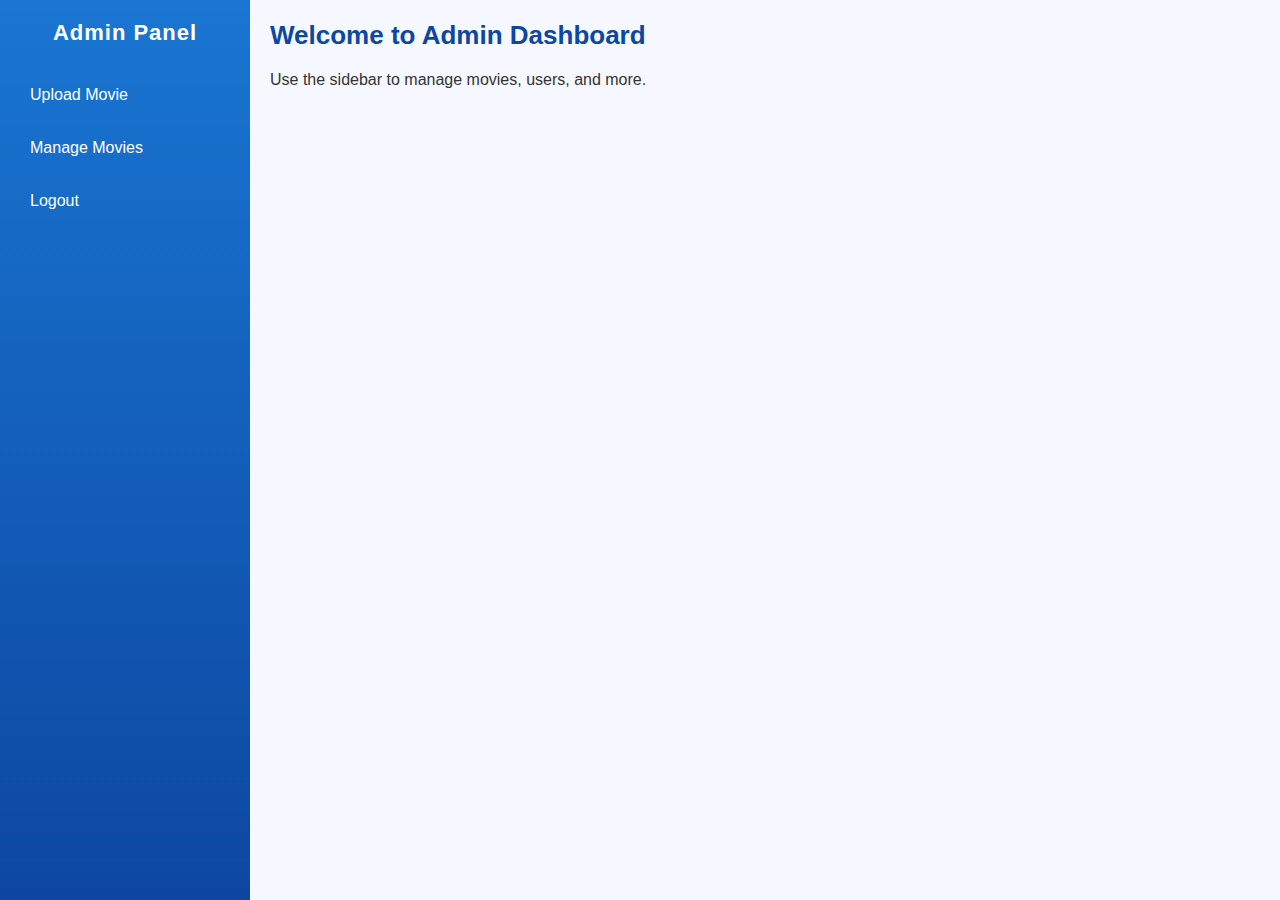
<file: src/main/resources/templates/admindashboard.html>
<!DOCTYPE html>
<html lang="en">
<head>
  <meta charset="UTF-8">
  <meta name="viewport" content="width=device-width, initial-scale=1.0">
  <title>Admin Dashboard</title>
  <style>
    /* Reset */
    * {
      margin: 0;
      padding: 0;
      box-sizing: border-box;
    }

    body {
      font-family: "Segoe UI", Arial, sans-serif;
      background: #f5f9ff;
      color: #333;
      display: flex;
    }

    /* Sidebar */
    .sidebar {
      width: 250px;
      background: linear-gradient(180deg, #1976d2, #0d47a1);
      color: white;
      height: 100vh;
      padding: 20px;
      position: fixed;
      top: 0;
      left: 0;
      transition: transform 0.3s ease;
    }

    .sidebar h2 {
      text-align: center;
      margin-bottom: 30px;
      font-size: 22px;
      letter-spacing: 1px;
    }

    .sidebar ul {
      list-style: none;
    }

    .sidebar ul li {
      margin: 15px 0;
    }

    .sidebar ul li a {
      text-decoration: none;
      color: white;
      font-size: 16px;
      display: block;
      padding: 10px;
      border-radius: 6px;
      transition: background 0.3s;
    }

    .sidebar ul li a:hover {
      background: rgba(255, 255, 255, 0.2);
    }

    /* Content */
    .content {
      margin-left: 250px;
      padding: 20px;
      flex: 1;
      transition: margin-left 0.3s ease;
    }

    .content h1 {
      font-size: 26px;
      color: #0d47a1;
      margin-bottom: 20px;
    }

    /* Hamburger */
    .hamburger {
      display: none;
      font-size: 28px;
      color: #1976d2;
      background: none;
      border: none;
      cursor: pointer;
      position: fixed;
      top: 15px;
      left: 15px;
      z-index: 1000;
    }

    /* Mobile */
    @media (max-width: 768px) {
      .sidebar {
        transform: translateX(-100%);
      }

      .sidebar.active {
        transform: translateX(0);
      }

      .content {
        margin-left: 0;
        padding: 70px 20px 20px;
      }

      .hamburger {
        display: block;
      }
    }
  </style>
</head>
<body>
  <!-- Hamburger for mobile -->
  <button class="hamburger" onclick="toggleSidebar()">☰</button>

  <!-- Sidebar -->
  <aside class="sidebar" id="sidebar">
    <h2>Admin Panel</h2>
    <ul>
      <li><a href="/admin/uploadMovie">Upload Movie</a></li>
      <li><a href="/admin/manageMovies">Manage Movies</a></li>
      <li><a href="/logout">Logout</a></li>
    </ul>
  </aside>

  <!-- Main Content -->
  <main class="content">
    <h1>Welcome to Admin Dashboard</h1>
    <p>Use the sidebar to manage movies, users, and more.</p>
  </main>

  <script>
    function toggleSidebar() {
      document.getElementById("sidebar").classList.toggle("active");
    }
  </script>
</body>
</html>
</file>
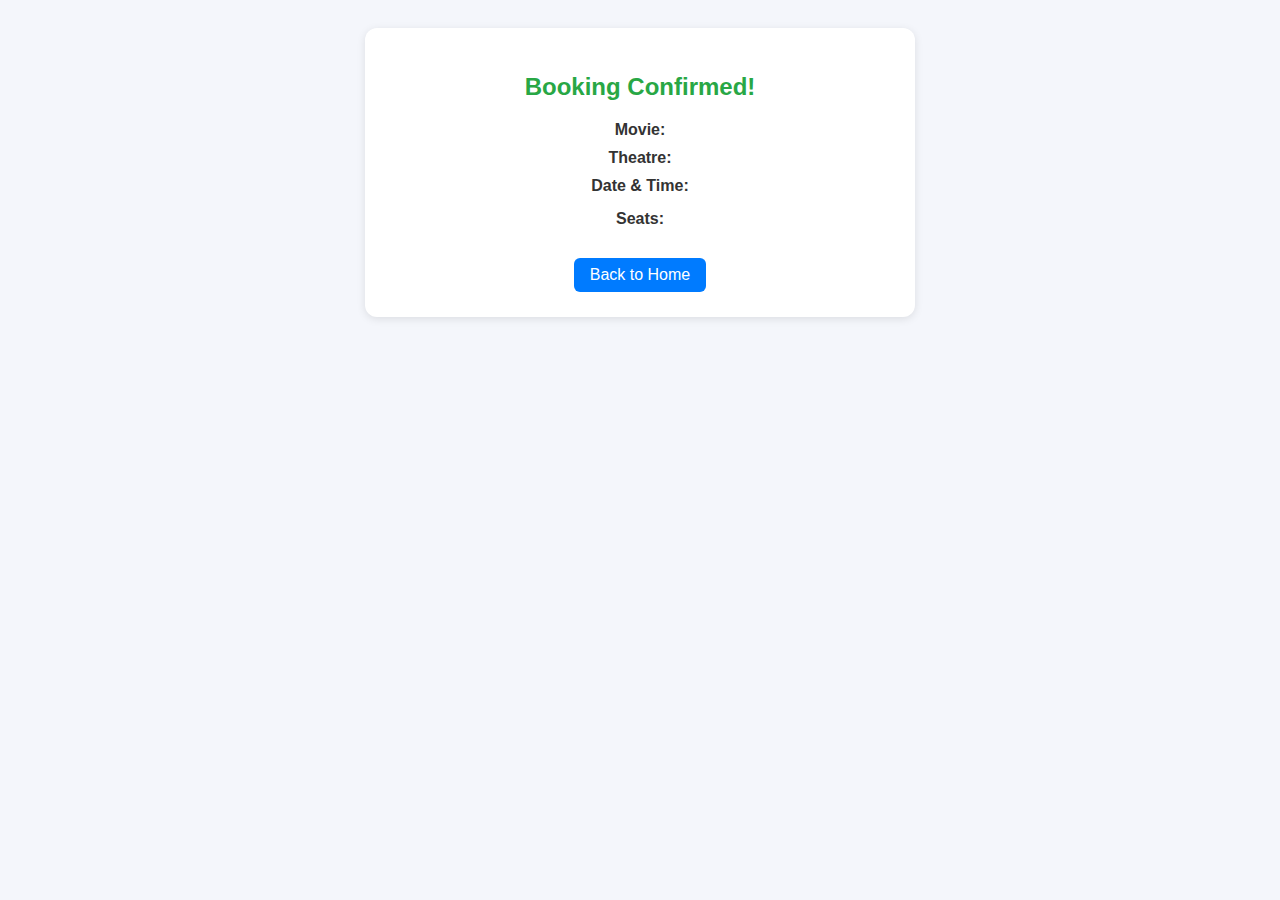
<file: src/main/resources/templates/booking-confirmation.html>
<!DOCTYPE html>
<html xmlns:th="http://www.thymeleaf.org">
<head>
<meta charset="UTF-8">
<title>Booking Confirmation</title>
<style>
  body { font-family: Arial, sans-serif; padding: 20px; background: #f4f6fb; color: #333; }
  .confirmation { background: #fff; padding: 25px; border-radius: 12px; box-shadow: 0 2px 8px rgba(0,0,0,0.1); max-width: 500px; margin: auto; text-align: center; }
  h2 { color: #28a745; }
  p { margin: 10px 0; font-size: 16px; }
  .seats { margin: 15px 0; font-weight: bold; }
  .btn { padding: 8px 16px; background: #007bff; color: white; border-radius: 6px; text-decoration: none; transition: 0.3s ease; display: inline-block; margin-top: 15px;}
  .btn:hover { background: #0056b3; }
</style>
</head>
<body>
  <div class="confirmation">
    <h2>Booking Confirmed!</h2>
    <p th:text="${message}"></p>

    <div th:if="${showtime != null}">
        <p><strong>Movie:</strong> <span th:text="${showtime.movie.title}"></span></p>
        <p><strong>Theatre:</strong> <span th:text="${showtime.theatreName}"></span></p>
        <p><strong>Date & Time:</strong> 
            <span th:text="${showtime.showDate}"></span> 
            <span th:text="${showtime.showTime}"></span>
        </p>
        <p class="seats"><strong>Seats:</strong> <span th:text="${#strings.arrayJoin(seatIds, ', ')}"></span></p>
    </div>

    <a th:href="@{/}" class="btn">Back to Home</a>
  </div>
</body>
</html>
</file>
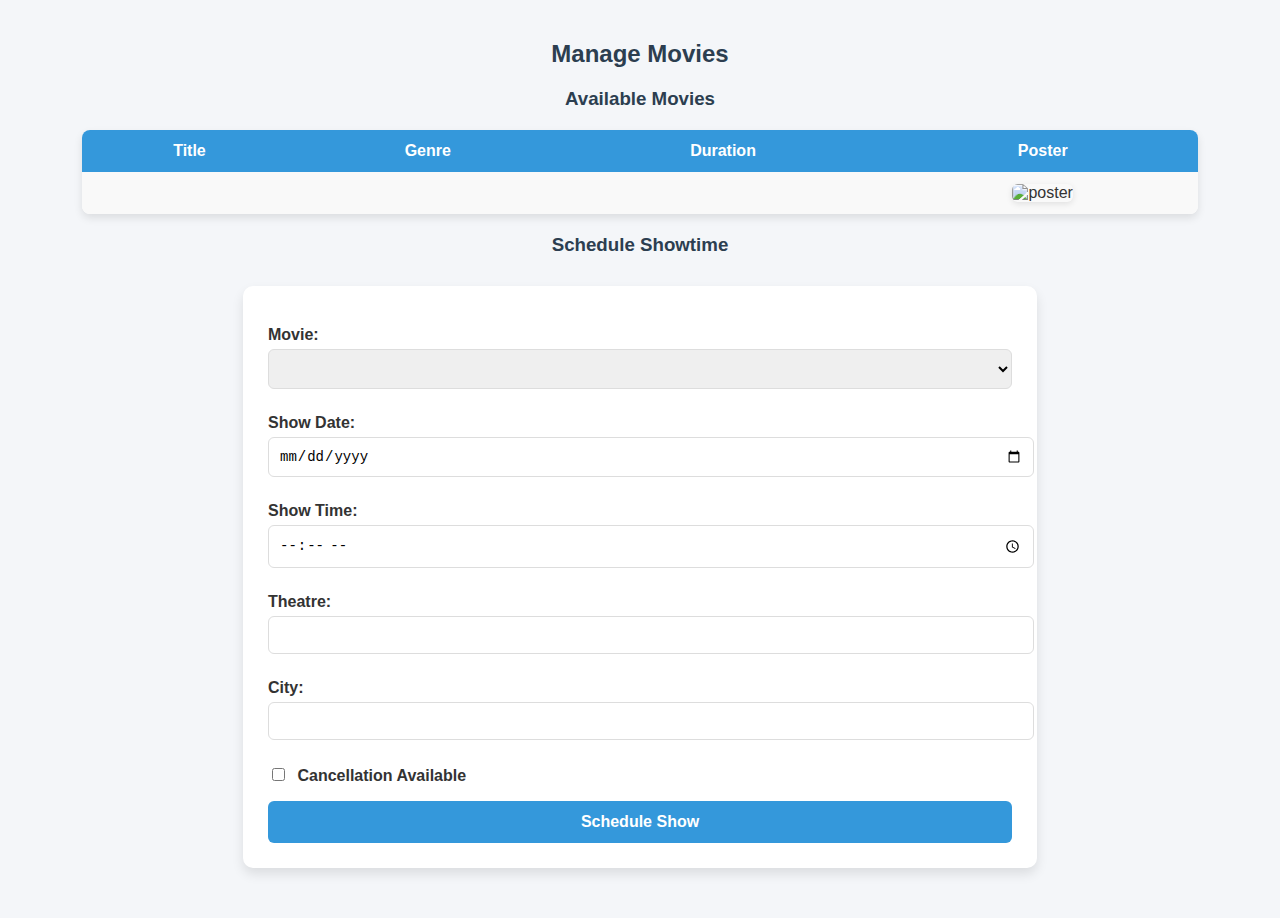
<file: src/main/resources/templates/manage-movies.html>
<!DOCTYPE html>
<html xmlns:th="http://www.thymeleaf.org">
<head>
    <title>Manage Movies</title>
    <style>
        body {
            font-family: 'Segoe UI', Tahoma, Geneva, Verdana, sans-serif;
            background: #f4f6f9;
            margin: 0;
            padding: 20px;
            color: #333;
        }

        h2, h3 {
            text-align: center;
            color: #2c3e50;
        }

        /* Movie Table */
        table {
            width: 90%;
            margin: 20px auto;
            border-collapse: collapse;
            background: #fff;
            box-shadow: 0 4px 8px rgba(0,0,0,0.1);
            border-radius: 8px;
            overflow: hidden;
        }

        table th, table td {
            padding: 12px 15px;
            text-align: center;
        }

        table th {
            background: #3498db;
            color: #fff;
            font-weight: 600;
        }

        table tr:nth-child(even) {
            background: #f9f9f9;
        }

        table tr:hover {
            background: #ecf0f1;
        }

        img {
            border-radius: 6px;
            box-shadow: 0 2px 6px rgba(0,0,0,0.1);
        }

        /* Form Styling */
        form {
            width: 60%;
            margin: 30px auto;
            background: #fff;
            padding: 25px;
            border-radius: 10px;
            box-shadow: 0 6px 12px rgba(0,0,0,0.1);
        }

        form label {
            display: block;
            font-weight: 600;
            margin-top: 15px;
            margin-bottom: 5px;
        }

        form input, form select {
            width: 100%;
            padding: 10px;
            border: 1px solid #ddd;
            border-radius: 6px;
            font-size: 14px;
            margin-bottom: 10px;
        }

        form input:focus, form select:focus {
            border-color: #3498db;
            outline: none;
            box-shadow: 0 0 6px rgba(52,152,219,0.4);
        }

        /* Checkbox inline */
        form input[type="checkbox"] {
            width: auto;
            margin-right: 8px;
        }

        /* Submit Button */
        button {
            display: block;
            width: 100%;
            padding: 12px;
            background: #3498db;
            color: #fff;
            border: none;
            border-radius: 6px;
            font-size: 16px;
            font-weight: bold;
            cursor: pointer;
            transition: 0.3s ease;
            margin-top: 10px;
        }

        button:hover {
            background: #2980b9;
        }
    </style>
</head>
<body>
<h2>Manage Movies</h2>

<!-- List Movies -->
<h3>Available Movies</h3>
<table>
    <tr>
        <th>Title</th>
        <th>Genre</th>
        <th>Duration</th>
        <th>Poster</th>
    </tr>
    <tr th:each="movie : ${movies}">
        <td th:text="${movie.title}"></td>
        <td th:text="${movie.genre}"></td>
        <td th:text="${movie.duration}"></td>
        <td><img th:src="${movie.posterUrl}" alt="poster" width="100"/></td>
    </tr>
</table>

<!-- Showtime Form -->
<h3>Schedule Showtime</h3>
<form th:action="@{/admin/scheduleShow}" method="post" th:object="${showtimeRequest}">
    <label>Movie:</label>
    <select th:field="*{movieId}">
        <option th:each="m : ${movies}" th:value="${m.id}" th:text="${m.title}"></option>
    </select>

    <label>Show Date:</label>
    <input type="date" th:field="*{showDate}" required/>

    <label>Show Time:</label>
    <input type="time" th:field="*{showTime}" required/>

    <label>Theatre:</label>
    <input type="text" th:field="*{theatreName}" required/>

    <label>City:</label>
    <input type="text" th:field="*{city}" required/>

    <label>
        <input type="checkbox" th:field="*{cancellationAvailable}"/> Cancellation Available
    </label>

    <button type="submit">Schedule Show</button>
</form>

</body>
</html>
</file>
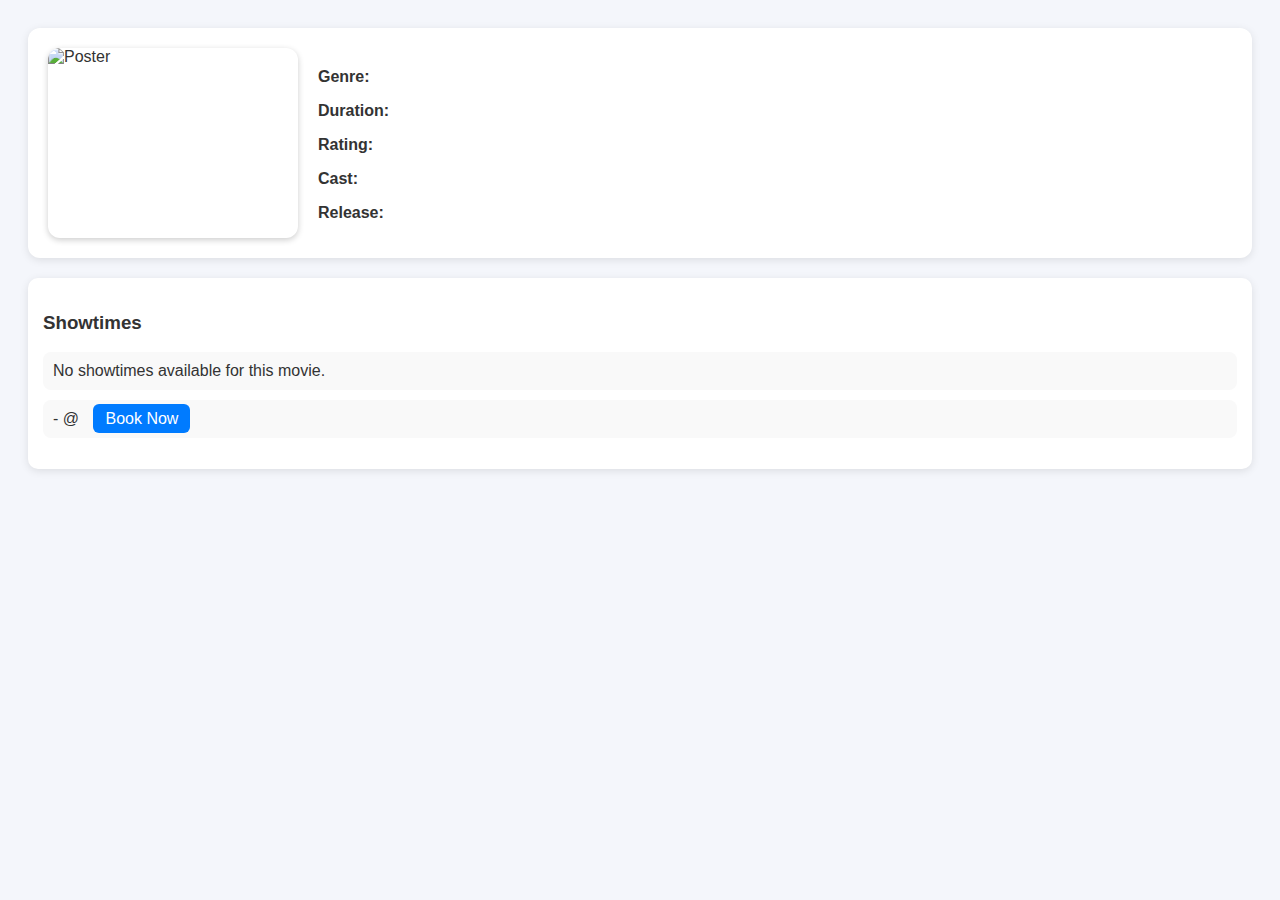
<file: src/main/resources/templates/movie-details.html>
<!DOCTYPE html>
<html xmlns:th="http://www.thymeleaf.org">
<head>
  <meta charset="UTF-8">
  <title>Movie Details</title>
  <style>
    body { 
      font-family: Arial, sans-serif; 
      padding: 20px; 
      background: #f4f6fb;
      color: #333;
    }
    .details { 
      display: flex; 
      gap: 20px; 
      background: #fff;
      padding: 20px;
      border-radius: 12px;
      box-shadow: 0 2px 8px rgba(0,0,0,0.1);
    }
    .details img { 
      width: 250px; 
      border-radius: 12px; 
      box-shadow: 0 2px 6px rgba(0,0,0,0.2);
    }
    .info { max-width: 600px; }
    .showtimes { 
      margin-top: 20px; 
      background: #fff; 
      padding: 15px; 
      border-radius: 10px;
      box-shadow: 0 2px 8px rgba(0,0,0,0.1);
    }
    .showtimes ul { padding: 0; list-style: none; }
    .showtimes li { 
      margin: 10px 0; 
      padding: 10px; 
      background: #f9f9f9; 
      border-radius: 8px;
    }
    .btn { 
      padding: 6px 12px; 
      background: #007bff; 
      color: white; 
      border-radius: 6px; 
      text-decoration: none; 
      margin-left: 10px;
      transition: 0.3s ease;
    }
    .btn:hover { background: #0056b3; }
  </style>
</head>
<body>
  <div class="details">
    <img th:src="${movie.posterUrl}" alt="Poster">
    <div class="info">
      <h2 th:text="${movie.title}"></h2>
      <p th:text="${movie.description}"></p>
      <p><strong>Genre:</strong> <span th:text="${movie.genre}"></span></p>
      <p><strong>Duration:</strong> <span th:text="${movie.duration}"></span></p>
      <p><strong>Rating:</strong> <span th:text="${movie.rating}"></span></p>
      <p><strong>Cast:</strong> <span th:text="${movie.cast}"></span></p>
      <p><strong>Release:</strong> <span th:text="${movie.releaseDate}"></span></p>
    </div>
  </div>

  

</body><div class="showtimes">
  <h3>Showtimes</h3>
  <ul>
    <li th:if="${#lists.isEmpty(showtimes)}">No showtimes available for this movie.</li>
    <li th:each="show : ${showtimes}">
      <span th:text="${show.theatreName}"></span> - 
      <span th:text="${show.city}"></span> @ 
      <span th:text="${show.showDate}"></span> 
      <span th:text="${show.showTime}"></span>
      <a th:href="@{/booking/book(movieId=${movie.id}, showtimeId=${show.id})}" class="btn">Book Now</a>
    </li>
  </ul>
</div>

</html>
</file>
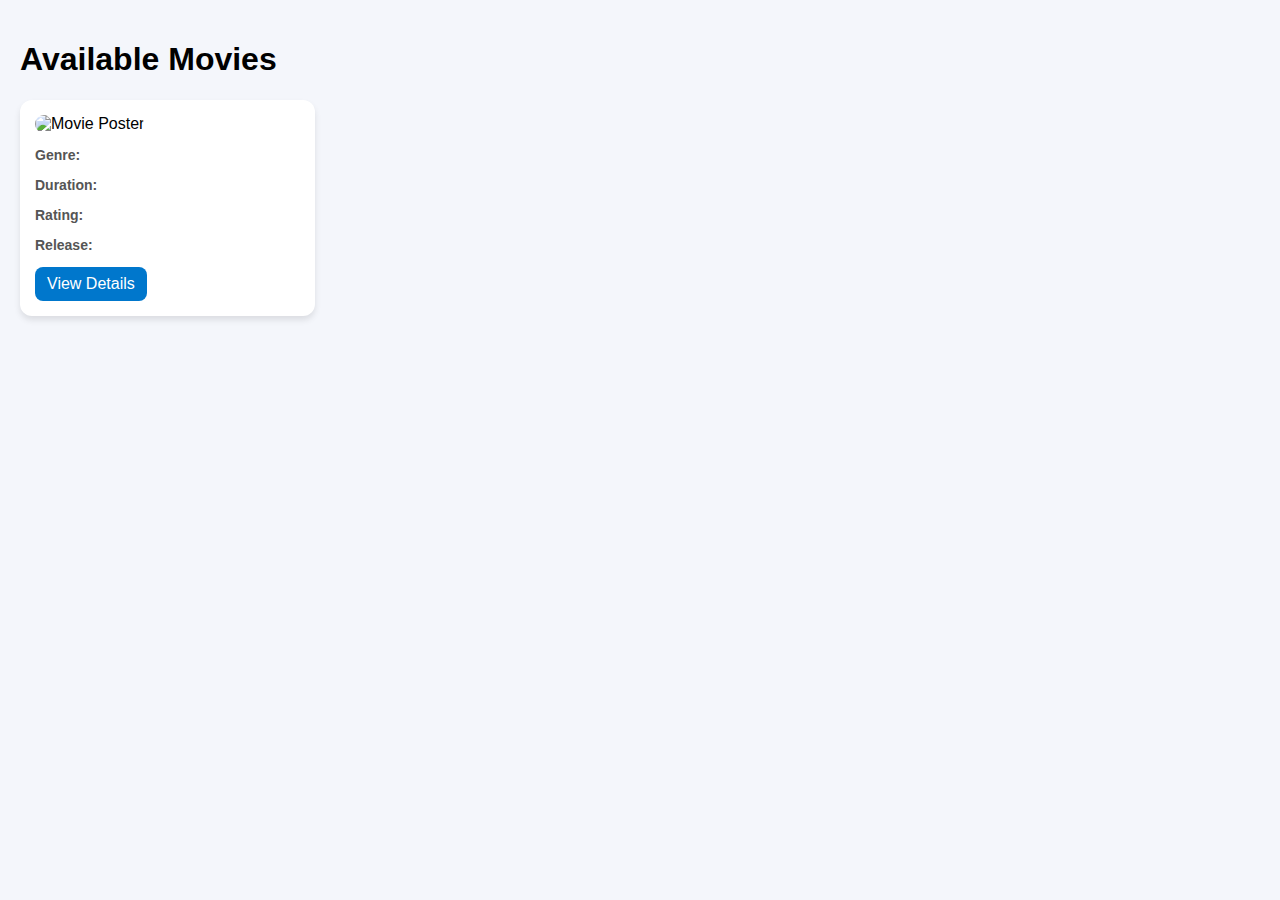
<file: src/main/resources/templates/movies.html>
<!DOCTYPE html>
<html xmlns:th="http://www.thymeleaf.org">
<head>
  <meta charset="UTF-8">
  <title>Movies</title>
  <style>
    body { font-family: Arial, sans-serif; background: #f4f6fb; margin: 0; padding: 20px; }
    .movies-grid { display: grid; grid-template-columns: repeat(auto-fill, minmax(250px, 1fr)); gap: 20px; }
    .movie-card { background: #fff; border-radius: 12px; padding: 15px; box-shadow: 0 4px 6px rgba(0,0,0,0.1); }
    .movie-card img { width: 100%; border-radius: 12px; }
    .movie-card h3 { margin: 10px 0 5px; color: #0077cc; }
    .movie-card p { font-size: 14px; color: #555; }
    .btn { display: inline-block; padding: 8px 12px; background: #0077cc; color: #fff; border-radius: 8px; text-decoration: none; }
  </style>
</head>
<body>
  <h1>Available Movies</h1>
  <div class="movies-grid">
    <div class="movie-card" th:each="movie : ${movies}">
      <img th:src="${movie.posterUrl}" alt="Movie Poster">
      <h3 th:text="${movie.title}"></h3>
      <p th:text="${movie.description}"></p>
      <p><strong>Genre:</strong> <span th:text="${movie.genre}"></span></p>
      <p><strong>Duration:</strong> <span th:text="${movie.duration}"></span></p>
      <p><strong>Rating:</strong> <span th:text="${movie.rating}"></span></p>
      <p><strong>Release:</strong> <span th:text="${movie.releaseDate}"></span></p>
      <a th:href="@{/movies/{id}(id=${movie.id})}" class="btn">View Details</a>
    </div>
  </div>
</body>
</html>
</file>
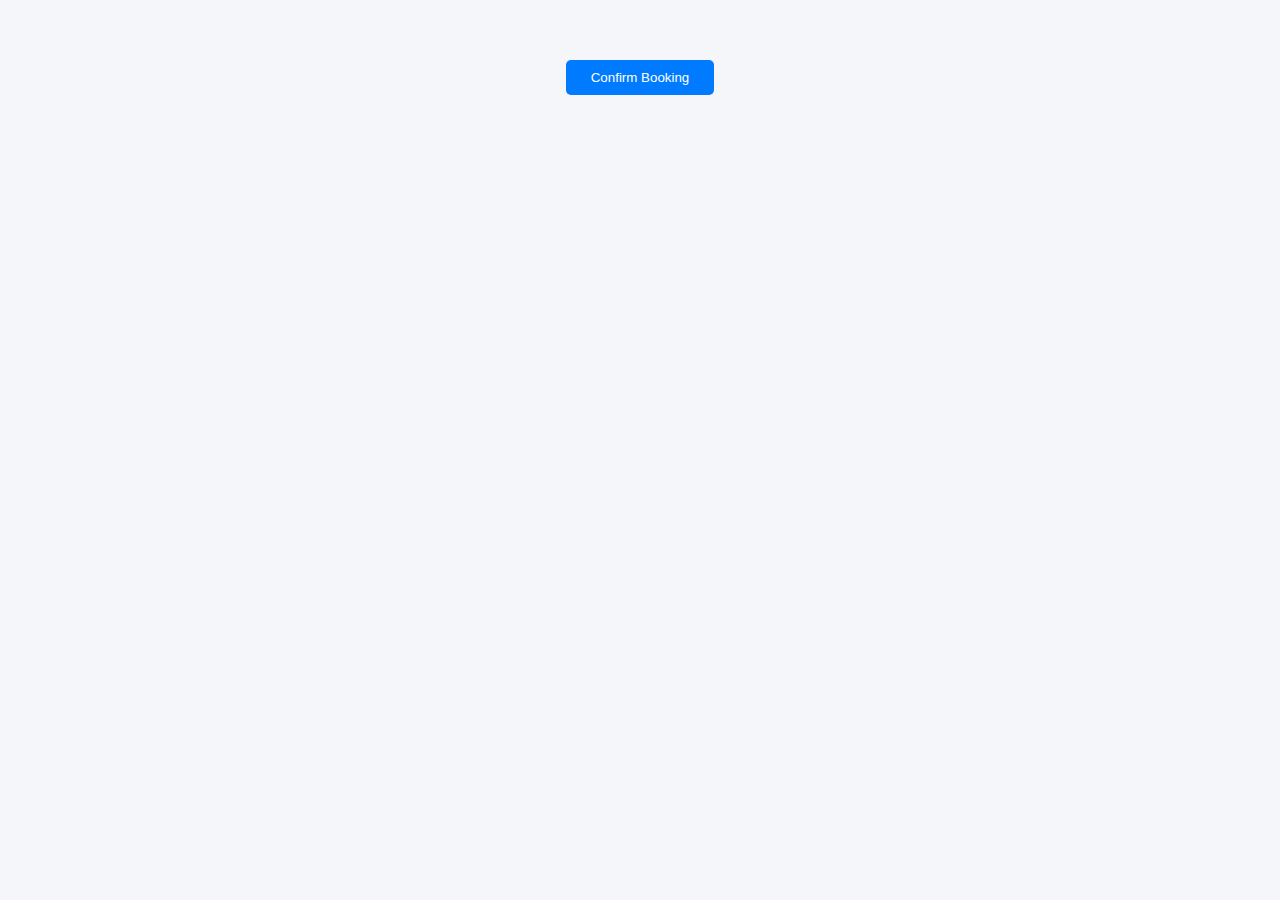
<file: src/main/resources/templates/seat-selection.html>
<!DOCTYPE html>
<html xmlns:th="http://www.thymeleaf.org">
<head>
    <title>Select Seats</title>
    <style>
        body {
            font-family: Arial, sans-serif;
            background: #f4f6f9;
            margin: 0;
            padding: 20px;
            text-align: center;
        }

        h2 {
            color: #333;
            margin-bottom: 20px;
        }

        .seats-container {
            display: grid;
            grid-template-columns: repeat(10, 1fr);
            gap: 10px;
            justify-content: center;
            max-width: 600px;
            margin: 0 auto;
        }

        .seat {
            width: 50px;
            height: 50px;
            background-color: #ccc;
            border-radius: 5px;
            cursor: pointer;
            display: flex;
            justify-content: center;
            align-items: center;
            transition: 0.3s;
        }

        .seat.selected {
            background-color: #4CAF50; /* green */
            color: white;
        }

        .seat.booked {
            background-color: #E53935; /* red */
            cursor: not-allowed;
        }

        button {
            margin-top: 20px;
            padding: 10px 25px;
            background-color: #007BFF;
            color: white;
            border: none;
            border-radius: 5px;
            cursor: pointer;
        }

        button:hover {
            background-color: #0056b3;
        }
    </style>
</head>
<body>

<h2 th:text="'Select Seats for ' + ${showtime.movie.title} + ' (' + ${showtime.theatreName} + ')'"></h2>


<form id="seatForm" th:action="@{/booking/confirm}" method="post">
    <input type="hidden" name="showtimeId" th:value="${showtime.id}"/>

    <div class="seats-container" id="seatsContainer">
        <div th:each="i : ${#numbers.sequence(1, 50)}"
             th:class="'seat ' + (${bookedSeats.contains('S' + i)} ? 'booked' : '')"
             th:text="'S' + ${i}"
             th:data-seat="'S' + ${i}">
        </div>
    </div>

    <input type="hidden" name="seatIds" id="selectedSeatsInput"/>
    <button type="submit">Confirm Booking</button>
</form>

<script>
    const seats = document.querySelectorAll('.seat:not(.booked)');
    const selectedSeatsInput = document.getElementById('selectedSeatsInput');
    const selectedSeats = new Set();

    seats.forEach(seat => {
        seat.addEventListener('click', () => {
            const seatNumber = seat.getAttribute('data-seat');
            if (selectedSeats.has(seatNumber)) {
                selectedSeats.delete(seatNumber);
                seat.classList.remove('selected');
            } else {
                selectedSeats.add(seatNumber);
                seat.classList.add('selected');
            }
            selectedSeatsInput.value = Array.from(selectedSeats).join(',');
        });
    });

    document.getElementById('seatForm').addEventListener('submit', e => {
        if (selectedSeats.size === 0) {
            e.preventDefault();
            alert("Please select at least one seat!");
        }
    });
</script>

</body>
</html>
</file>
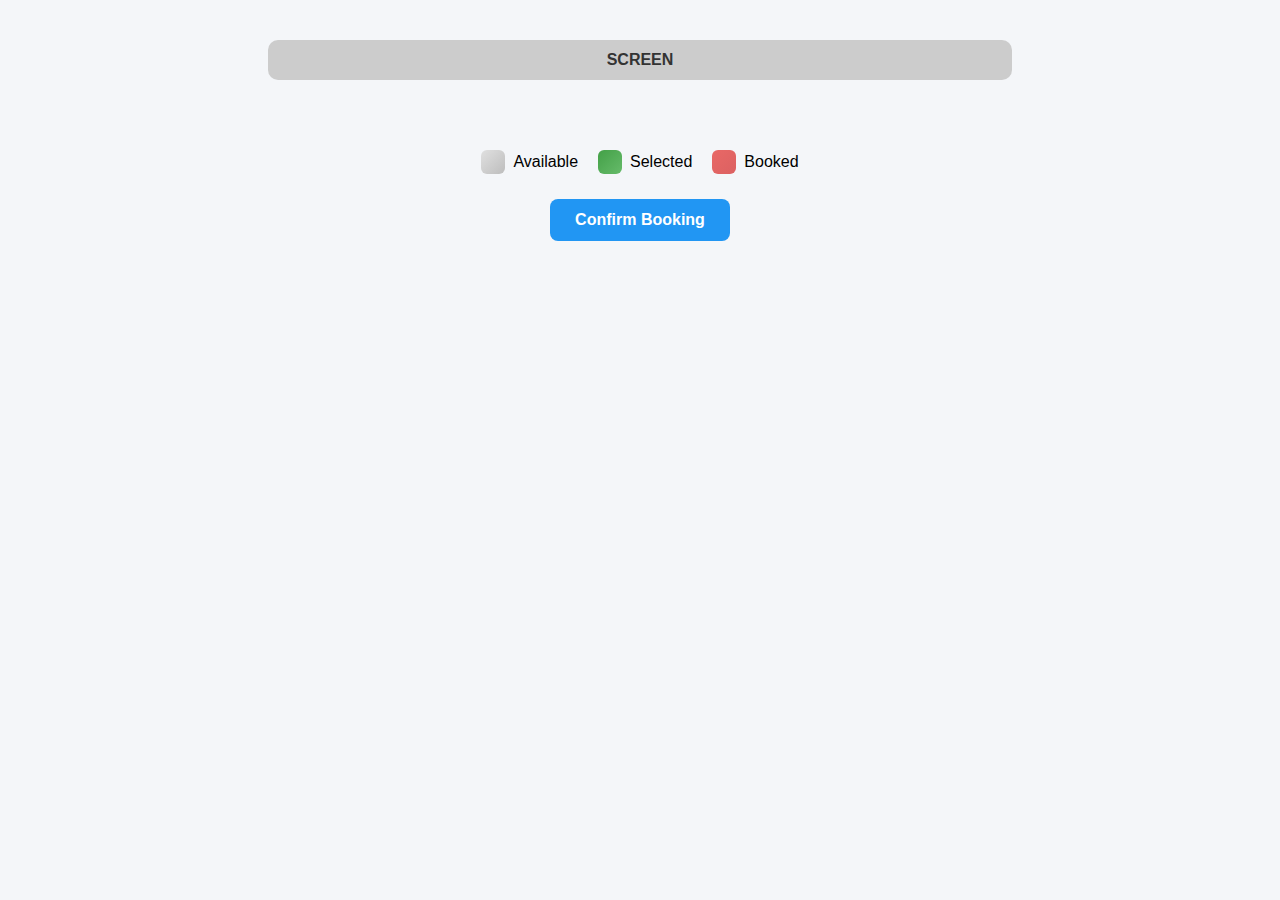
<file: src/main/resources/templates/seat_page.html>
<!DOCTYPE html>
<html xmlns:th="http://www.thymeleaf.org">
<head>
    <title>Select Seats</title>
    <style>
        body {
            font-family: Arial, sans-serif;
            background: #f4f6f9;
            margin: 0;
            padding: 20px;
            text-align: center;
        }
        h2 {
            color: #333;
            margin-bottom: 20px;
        }
        .screen {
            background: #ccc;
            height: 40px;
            margin: 20px auto;
            width: 60%;
            border-radius: 10px;
            line-height: 40px;
            font-weight: bold;
            color: #333;
        }
        .seat-map {
            display: inline-block;
            margin-top: 20px;
        }
        .row {
            display: flex;
            justify-content: center;
            margin: 5px 0;
        }
        .seat {
            width: 40px;
            height: 40px;
            margin: 6px;
            display: flex;
            align-items: center;
            justify-content: center;
            border-radius: 12px;
            font-size: 15px;
            font-weight: bold;
            cursor: pointer;
            box-shadow: 0 2px 6px rgba(0,0,0,0.14);
            transition: all 0.3s;
            border: 2px solid transparent;
        }
        .available {
            background: linear-gradient(135deg, #e0e0e0, #bdbdbd);
            color: #222;
        }
        .available:hover {
            background: #607D8B;
            color: #fff;
            transform: scale(1.12);
            border-color: #2196F3;
        }
        .selected {
            background: linear-gradient(135deg, #43a047, #66bb6a);
            color: #fff;
            border-color: #388e3c;
        }
        .booked {
            background: linear-gradient(135deg, #e53935, #d32f2f);
            color: #fff;
            cursor: not-allowed;
            opacity: 0.75;
        }
        .legend {
            margin-top: 20px;
            display: flex;
            justify-content: center;
            gap: 20px;
        }
        .legend-item {
            display: flex;
            align-items: center;
            gap: 8px;
        }
        .legend-box {
            width: 24px;
            height: 24px;
            border-radius: 6px;
        }
        .btn {
            margin-top: 25px;
            padding: 12px 25px;
            font-size: 16px;
            font-weight: bold;
            border: none;
            border-radius: 8px;
            background: #2196F3;
            color: white;
            cursor: pointer;
            transition: 0.3s;
        }
        .btn:hover {
            background: #1976D2;
        }
    </style>
    <script>
        function toggleSeat(seatId) {
            let seat = document.getElementById("seat-" + seatId);
            let chk = document.getElementById("chk-" + seatId);
            if (seat.classList.contains("available")) {
                seat.classList.remove("available");
                seat.classList.add("selected");
                chk.checked = true;
            } else if (seat.classList.contains("selected")) {
                seat.classList.remove("selected");
                seat.classList.add("available");
                chk.checked = false;
            }
        }
    </script>
</head>
<body>

<h2 th:text="${movie.title} + ' - Select Your Seats'"></h2>
<div class="screen">SCREEN</div>

<form action="/booking/confirm" method="post">
    <input type="hidden" name="movieId" th:value="${movie.id}" />
    <input type="hidden" name="showtimeId" th:value="${showtime.id}" />

    <div class="seat-map">
        <!-- Generate 15 rows (A–O) and 10 seats in each row -->
        <div th:each="row,rowStat : ${#numbers.sequence(0,14)}" class="row">
            <div th:each="col : ${#numbers.sequence(1,10)}"
                 th:id="'seat-' + ${row*10 + col}"
                 th:class="'seat available'"
                 th:onclick="'toggleSeat(' + (${row*10 + col}) + ')' "
                 th:text="${'ABCDEFGHIJKLMNOPQRSTUVWXYZ'.substring(row,row+1)} + ${col}">
            </div>
        </div>
    </div>

    <!-- Hidden checkboxes -->
    <div style="display:none;">
        <div th:each="row,rowStat : ${#numbers.sequence(0,14)}">
            <div th:each="col : ${#numbers.sequence(1,10)}">
                <input type="checkbox"
                       th:id="'chk-' + ${row*10 + col}"
                       name="seatIds"
                       th:value="${row*10 + col}" />
            </div>
        </div>
    </div>

    <div class="legend">
        <div class="legend-item"><div class="legend-box available"></div> Available</div>
        <div class="legend-item"><div class="legend-box selected"></div> Selected</div>
        <div class="legend-item"><div class="legend-box booked"></div> Booked</div>
    </div>

    <button type="submit" class="btn">Confirm Booking</button>
</form>

</body>
</html>
</file>
